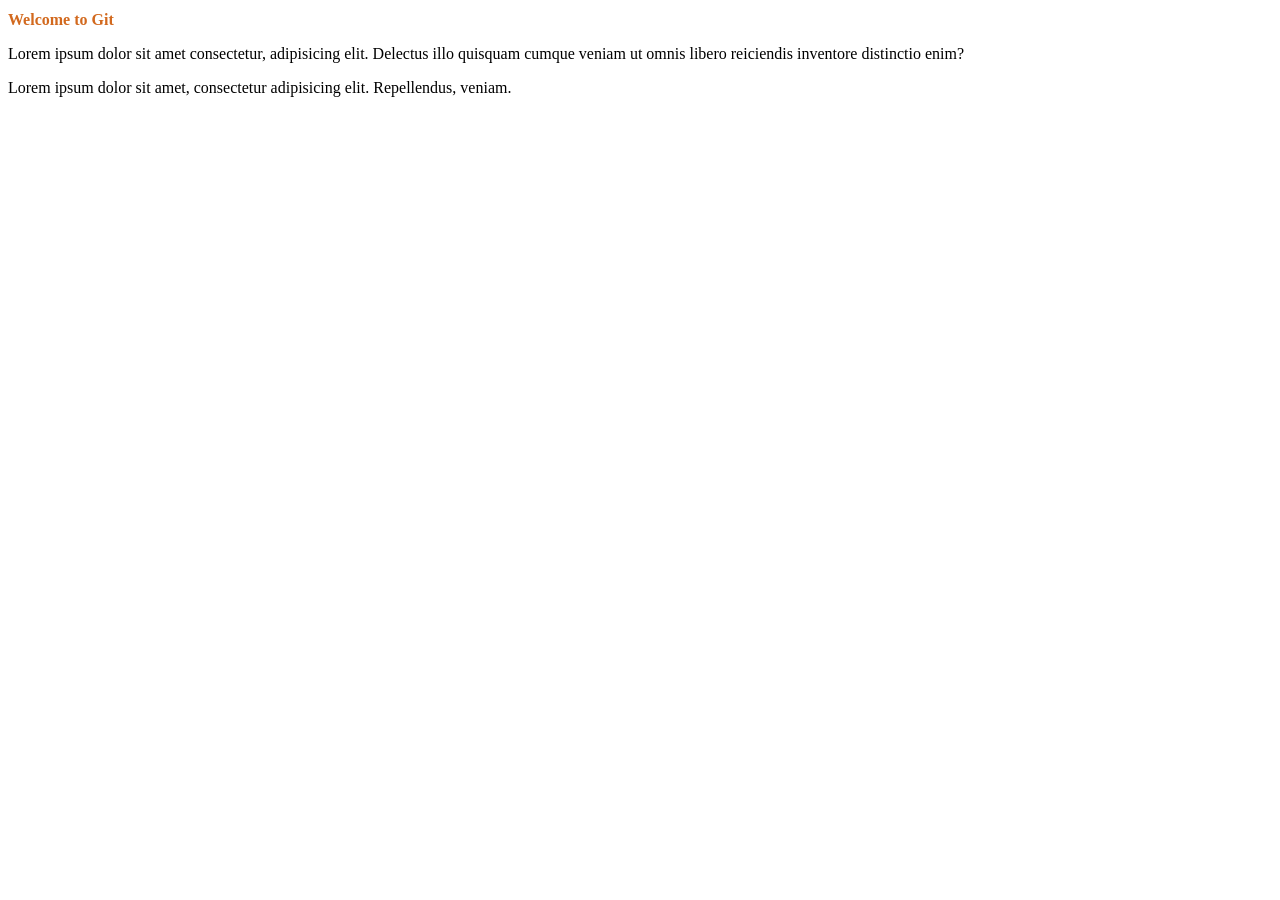
<file: index.html>
<!DOCTYPE html>
<html lang="en">
  <head>
    <meta charset="UTF-8" />
    <meta http-equiv="X-UA-Compatible" content="IE=edge" />
    <meta name="viewport" content="width=device-width, initial-scale=1.0" />
    <link rel="stylesheet" href="style.css" />
    <title>Git Tutorials By Brad Traversy</title>
  </head>
  <body>
    <h1>Welcome to Git</h1>
    <p>
      Lorem ipsum dolor sit amet consectetur, adipisicing elit. Delectus illo
      quisquam cumque veniam ut omnis libero reiciendis inventore distinctio
      enim?
    </p>
    <p>Lorem ipsum dolor sit amet, consectetur adipisicing elit. Repellendus, veniam.</p>
  </body>
</html>
</file>
<file: style.css>
h1 {
  font-size: 16px;
  color: chocolate;
}

h2{
  color:red;
}
</file>
